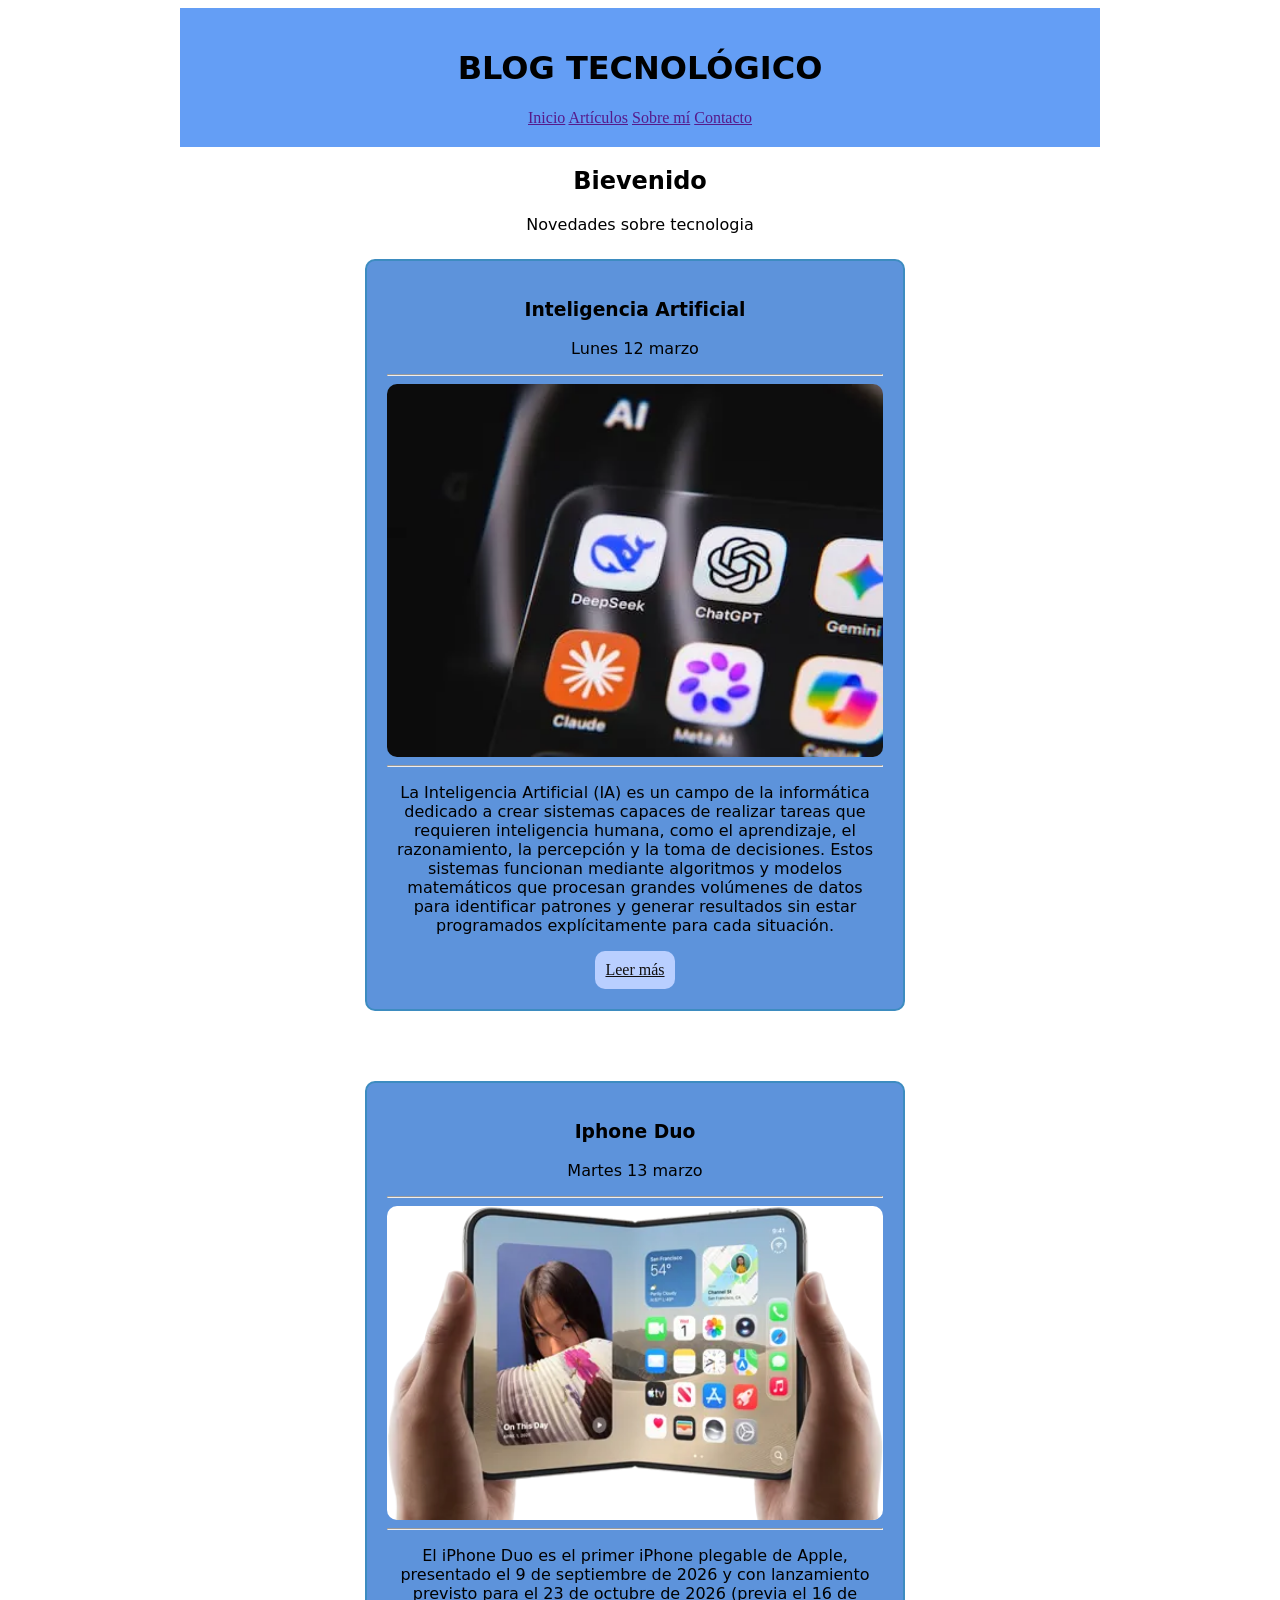
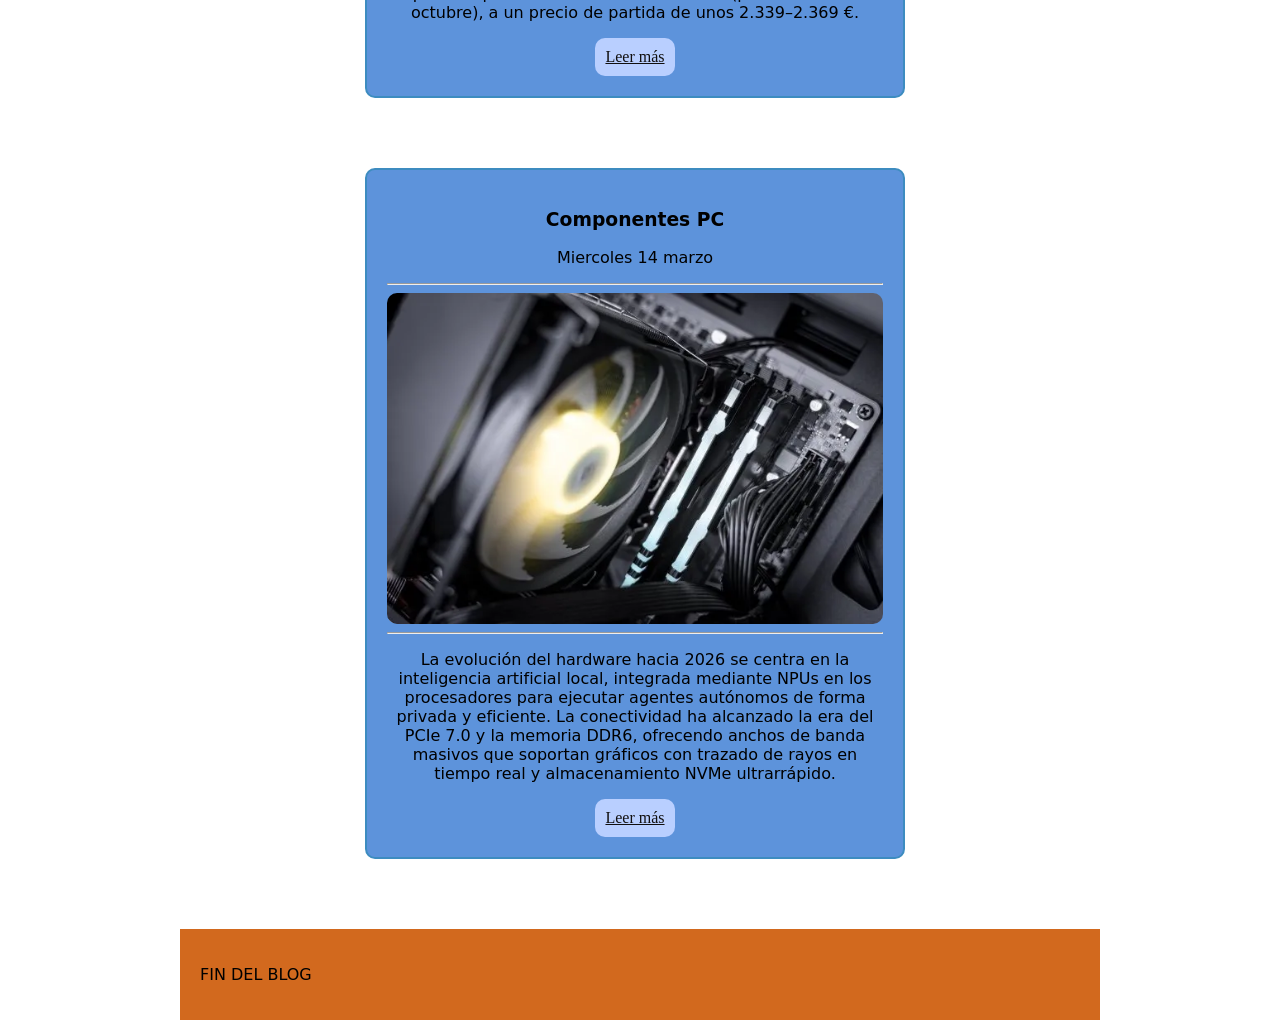
<file: blog.html>
<!doctype html>
<html lang="es">
  <head>
    <meta charset="UTF-8" />
    <meta name="viewport" content="width=device-width, initial-scale=1.0" />
    <link rel="stylesheet" href="style.css" />
    <title>Blog Tecnológico</title>
  </head>
  <body>
    <div class="container">
      <header>
        <h1>BLOG TECNOLÓGICO</h1>

        <nav>
          <a href="">Inicio</a>
          <a href="">Artículos</a>
          <a href="">Sobre mí</a>
          <a href="">Contacto</a>
        </nav>
      </header>
    </div>

    <div class="container">
      <section>
        <h1>Bievenido</h1>
        <p>Novedades sobre tecnologia</p>

        <article>
          <h3>Inteligencia Artificial</h3>
          <p>Lunes 12 marzo</p>
          <hr />
          <img src="img/img1.webp" alt="" />
          <hr />
          <p>
            La Inteligencia Artificial (IA) es un campo de la informática
            dedicado a crear sistemas capaces de realizar tareas que requieren
            inteligencia humana, como el aprendizaje, el razonamiento, la
            percepción y la toma de decisiones. Estos sistemas funcionan
            mediante algoritmos y modelos matemáticos que procesan grandes
            volúmenes de datos para identificar patrones y generar resultados
            sin estar programados explícitamente para cada situación.
          </p>
          <a href="">Leer más</a>
        </article>

        <article>
          <h3>Iphone Duo</h3>
          <p>Martes 13 marzo</p>
          <hr />
          <img src="img/img2.webp" alt="" />
          <hr />
          <p>
            El iPhone Duo es el primer iPhone plegable de Apple, presentado el 9
            de septiembre de 2026 y con lanzamiento previsto para el 23 de
            octubre de 2026 (previa el 16 de octubre), a un precio de partida de
            unos 2.339–2.369 €.
          </p>
          <a href="">Leer más</a>
        </article>

        <article>
          <h3>Componentes PC</h3>
          <p>Miercoles 14 marzo</p>
          <hr />
          <img src="img/img3.webp" alt="" />
          <hr />
          <p>
            La evolución del hardware hacia 2026 se centra en la inteligencia
            artificial local, integrada mediante NPUs en los procesadores para
            ejecutar agentes autónomos de forma privada y eficiente. La
            conectividad ha alcanzado la era del PCIe 7.0 y la memoria DDR6,
            ofrecendo anchos de banda masivos que soportan gráficos con trazado
            de rayos en tiempo real y almacenamiento NVMe ultrarrápido.
          </p>
          <a href="">Leer más</a>
        </article>
      </section>
    </div>

    <div class="container">
      <footer>
        <p>FIN DEL BLOG</p>
      </footer>
    </div>
  </body>
</html>
</file>
<file: style.css>
*,
*::before,
*::after {
  box-sizing: border-box;
}
p, h1, h2, h3{
  font-family:system-ui, -apple-system, BlinkMacSystemFont, 'Segoe UI', Roboto, Oxygen, Ubuntu, Cantarell, 'Open Sans', 'Helvetica Neue', sans-serif;
}

article {
  width: 90%;
  padding: 20px;
  border: 2px solid rgb(61, 140, 192);
  margin: 25px;
  margin-bottom: 70px;
  background-color: rgb(93, 147, 219);
  border-radius: 10px;
}

header {
  padding: 20px;
  background-color: rgb(100, 158, 245);
  text-align: center;
}

footer {
  padding: 20px;
  background-color: chocolate;
}

section {
  text-align: center;
  width: 600px;
  margin: 0 auto;
}

.nav a {
  display: inline-block;
  padding: 8px 16px;
  text-decoration: none;
  background-color: aqua;
}

img {
  display: block;
  background-color: white;
  border-radius: 10px;
  width: 100%;
}

article a {
  display: inline-block;
  background-color: rgb(185, 207, 255);
  color: rgb(17, 15, 15);
  padding: 10px;
  border-radius: 10px;
}

.container {
  max-width: 960px;
  margin: 0 auto;
  padding: 0 20px;
}
</file>
